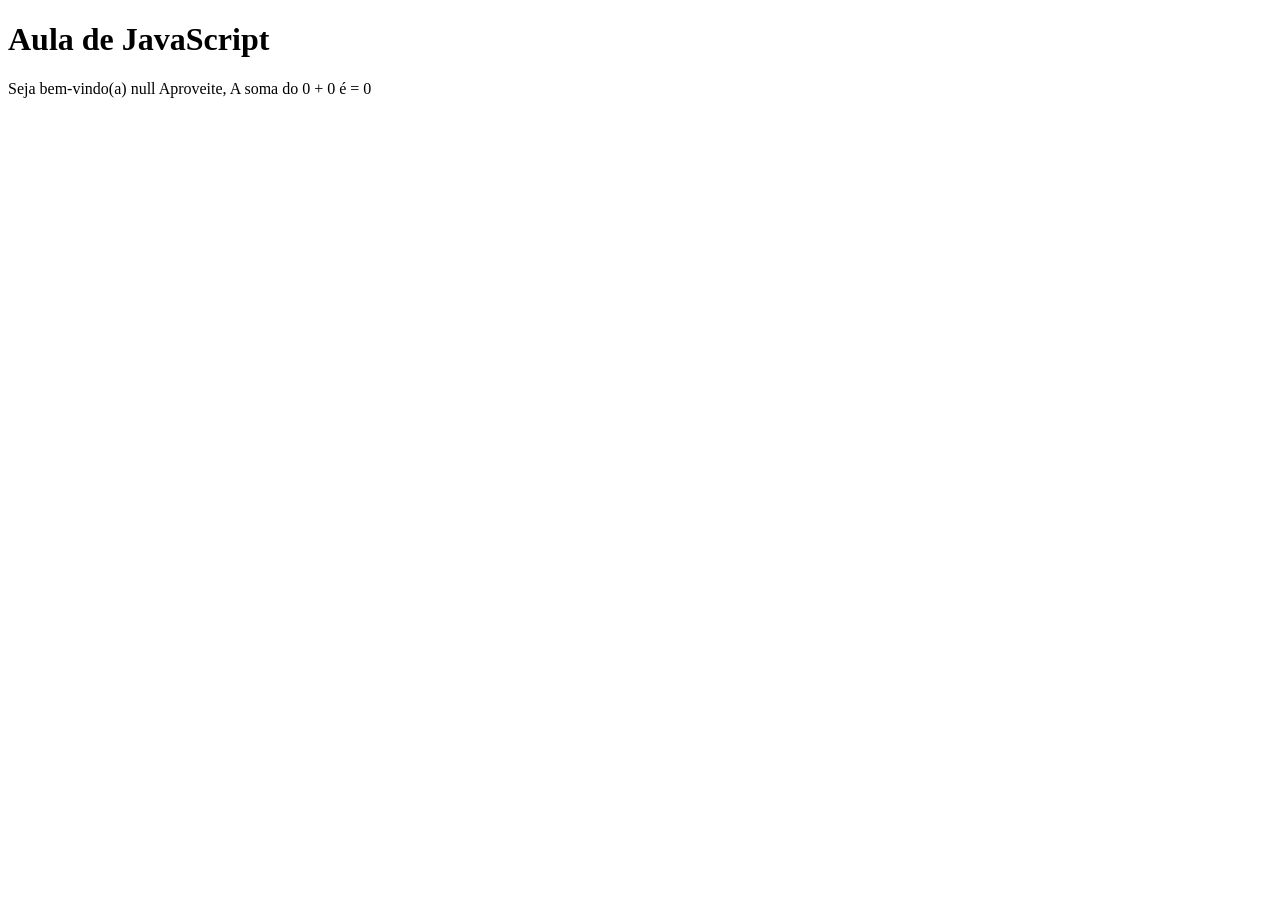
<file: aula1/index.html>
<!DOCTYPE html>
<html lang="pt-br">
<head>
    <meta charset="UTF-8">
    <meta name="viewport" content="width=device-width, initial-scale=1.0">
    <title>Document</title>
</head>
<body>

    <h1>Aula de JavaScript</h1>

<!--
    <script>
        alert("Ola Mundo");
        console.log("Teste em Javascript");
    </script>
-->

    <script src="script.js"></script>

</body>
</html>
</file>
